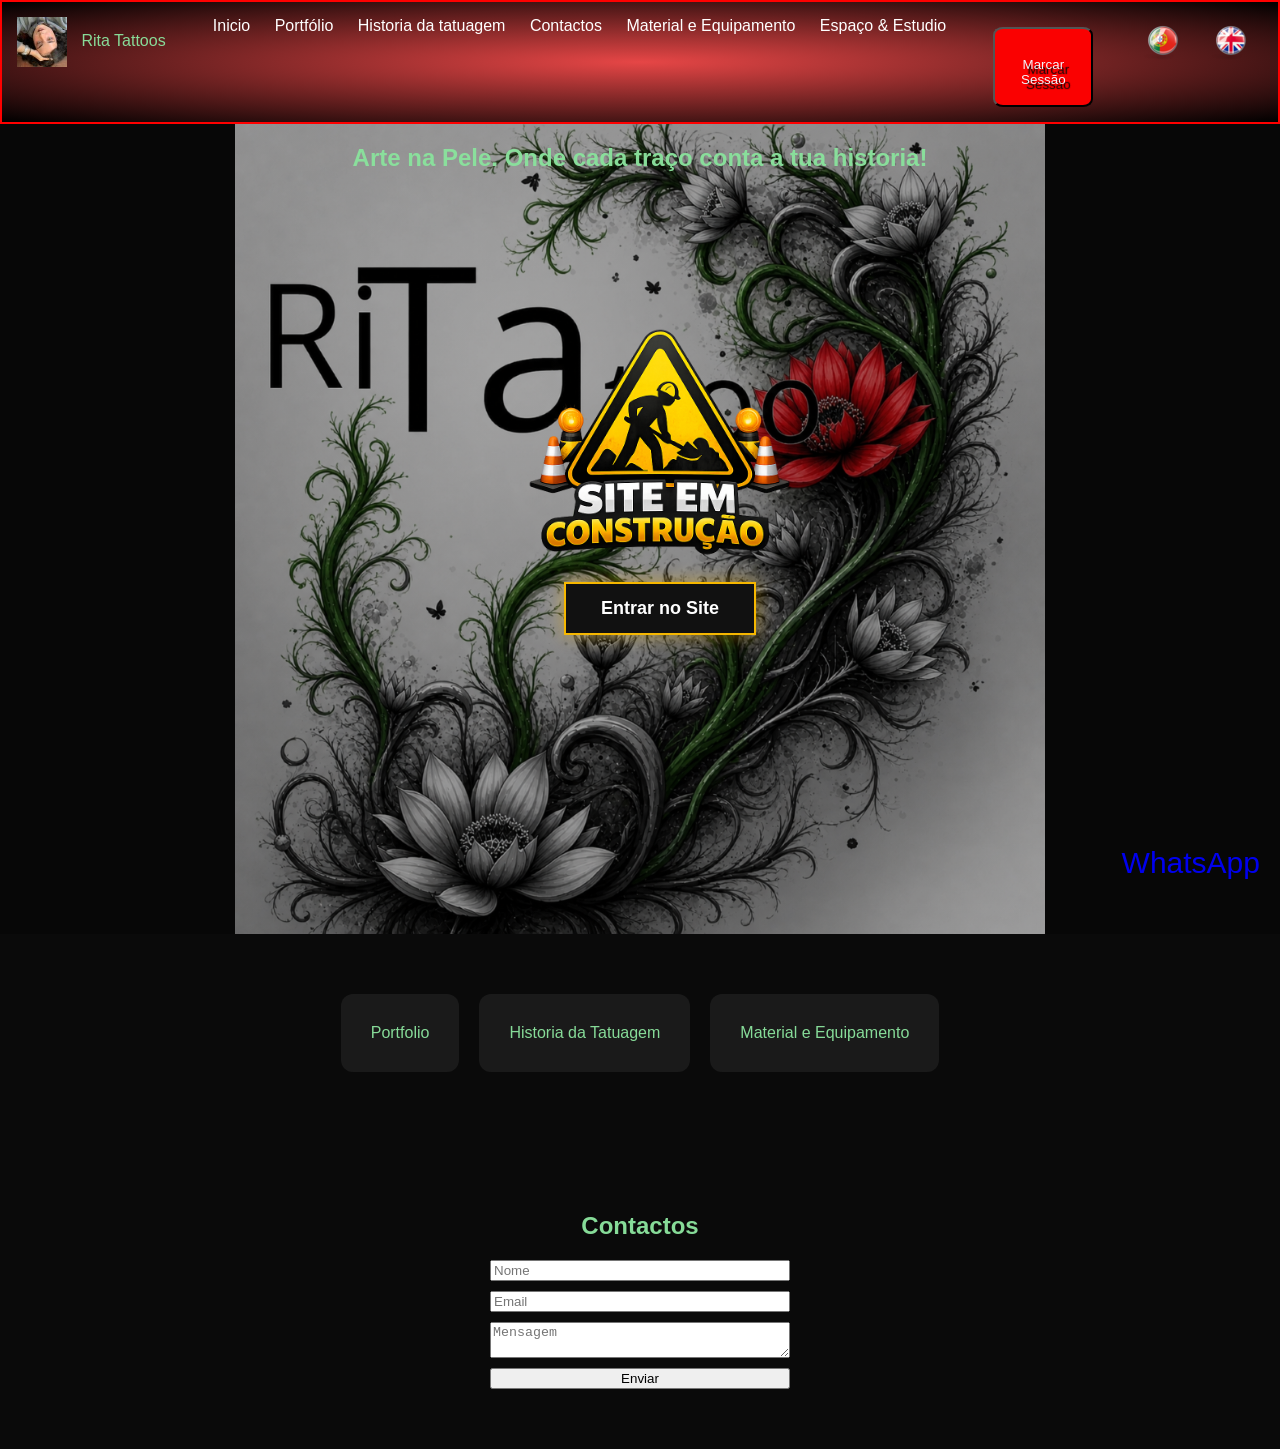
<file: index.html>
<!--Site Rita pelo ChatGPT-->
<!DOCTYPE html>
<html lang="pt">
<head>
    <meta charset="UTF-8">
    <meta name="viewport" content="width=device-width, initial-scale=1.0">
    <title>Rita Site ChatGPT</title>
    <link rel="stylesheet" href="style.css">
</head>
<body>

<header>
        
    <div class="logo"> 
        <img src="/assets/images/ritainsta.png" alt="Logo Rita">
        Rita Tattoos
    </div>


    <!--Pagina inicial cabecalho-->
    <!--definir linkes-->
    <nav id="menu">
        <a href="index.html">
            <span class="pt">Inicio</span>
            <span class="en hidden">Home</span>
        </a>
        <a href="portfolio.html">
            <span class="pt">Portfólio</span>
            <span class="en hidden">Portfolio</span>
        </a>
        <a href="#">
            <span class="pt">Historia da tatuagem</span>
            <span class="en hidden">The history of tattoos</span>
        </a>
        <a href="#">
            <span class="pt">Contactos</span>
            <span class="en hidden">Contacts</span>
        </a>
        <a href="#">
            <span class="pt">Material e Equipamento</span>
            <span class="en hidden">Material and Equipment</span>
        </a>
        <a href="#">
            <span class="pt">Espaço & Estudio</span>
            <span class="en hidden">Space & Studio</span>
        </a>
    </nav>

    
     <button class="cta">
        <span class="pt">Marcar Sessão</span>
        <span class="en hidden">Book Session</span>
     </button>
    <div class="lang-switch">
        <img src="assets/icons/portugal_64.png" alt="Português" onclick="MudarIdioma('pt')">
        <img src="assets/icons/united_kingdom_64.png" alt="English" onclick="MudarIdioma('en')">
    </div>
</header>

    <!-- Pagina de entrada? (Hero)-->
     <section class="hero fade">
        <h1>
            <span class="pt">Arte na Pele. Onde cada traço conta a tua historia!</span>
            <span class="en hidden">Art on You. Where each design becomes your story!</span>
        </h1>

     </section>

     <!--Botoes-->
     <section class="section fade">
        <div class="grid">
            <a href="portfolio.html" class="card">
               <span class="pt">Portfolio</span>
               <span class="en hidden">Portfolio</span>
            </a>
            
            <a href="#" class="card">
                <span class="pt">Historia da Tatuagem</span>
                <span class="en hidden">The history of Tattoos</span>
            </a>

            <a href="#" class="card">
                <span class="pt">Material e Equipamento</span>
                <span class="en hidden">Material and Equipment</span>
            </a>
        </div>
     </section>

    

     <!--Form-->
     <section class="section fade">
        <h2><span class="pt">Contactos</span><span class="en hidden">Contact</span></h2>

        <form onsubmit="enviarForm(event)">
            <input type="text" placeholder="Nome" data-placeholder-pt="Nome" data-placeholder-en="Name" required>
            <input type="email" placeholder="Email" data-placeholder-pt="Email" data-placeholder-en="Email" required>
            <textarea placeholder="Mensagem" data-placeholder-pt="Mensagem" data-placeholder-en="Message"></textarea>
            <button type="submit"><span class="pt">Enviar</span><span class="en hidden">Send</span></button>
        </form>
     </section>

    <!--Whatsapp-->
     <a href="https://wa.me/35100000000" class="whatsapp">WhatsApp</a>

     <script src="script.js"></script>
    <!--Pagina JavaScfript " Site em Construcao-->

      
        

</body>
</html>
</file>
<file: style.css>
body{
    margin: 0;
    padding: 0;
    font-family: 'Franklin Gothic Medium', 'Arial Narrow', Arial;
    background: #0a0a0a;
    color: rgba(137, 224, 156, 0.975);
}

/* HEADER*/
header{
    display: flex;
    justify-content: space-between;
    padding: 15px;
    border: 2px solid red;
    background-color: black;
    background-image: radial-gradient(ellipse, rgb(230, 70, 70), black);
    

}
nav a {
    margin: 0 10px;
    text-decoration: none;
    color: white;
}
.cta{
    margin-top: 10px;
    padding-top: 10px;
    background: rgb(250, 1, 1);
    border-radius: 10%;
    color: rgb(244, 242, 249);
    text-shadow: 5px 5px 1px #0a0a0a;
    height: 80px;
    width: 100px;
}
.cta:hover{
    transform: scale(1.3);
}
/* HERO */
.hero {
    width: 100%;
    height: 90vh;
    background:
        linear-gradient(rgba(0,0,0,0.3),rgba(0,0,0,0.3)),
        url("assets/images/rita_logo4.png");
    background-size: contain;
    background-position: center center;
    background-repeat: no-repeat;


    display: flex;
    align-items: top;
    justify-content: center;
    text-align: center;
}

/* SECTIONS */
.section {
    padding: 60px 20px;
    text-align: center;
}

/* GRID */
.grid {
    display: flex;
    gap: 20px;
    justify-content: center;
}

.card {
    display: block;
    background: #1a1a1a;
    padding: 30px;
    border-radius: 12px;
    transition: 0.3s;
    text-decoration: none;
    color: inherit;
    
}
.card:hover {
    transform: scale(1.5);
}
/* GALERIA */
.gallery img {
    width: 250px;
    margin: 10px;
    border-radius: 10px;
    }   
.portfolio-page h1 {
    text-align: center;
}
.portflio-page h2 {
    text-align: center;
}
/*FORM*/
form {
    display: flex;
    flex-direction: column;
    gap: 10px;
    max-width: 300px;
    margin: auto;
}

/*WHATSAPP*/
.whatsapp {
    position: fixed;
    bottom: 20px;
    right: 20px;
    font-size: 30px;
    text-decoration: none;
}

/*ANIMACAO*/
.fade{
    opacity: 0;
    transform: translateY(40px);
    transition: 0.6s;
}

.fade.show {
    opacity: 1;
    transform: translateY(0);
}

/*RESPONSIVO*/
@media(max-width: 768px){
    .grid{
        flex-direction: column;
    }
}

/*Logo imagem */
.logo img {
    height: 50px;
    vertical-align: middle;
    margin-right: 10px;
}

.hidden {
    display: none;
}

.portfolio-grid {
    display: grid;
    grid-template-columns: repeat(auto-fit, minmax(250px, 1fr));
    gap: 15px;
    padding: 20px;
}

.portfolio-grid img,
.portfolio-grid video {
    width: 100%;
    border-radius: 16px;
    object-fit: cover;
    transition: 0.3s;
    cursor: pointer;
}



.portfolio-grid video:hover {
    transform: scale(0.5);
}

.portfolio-grid img:hover {
    transform: scale(1.25);
}
</file>
